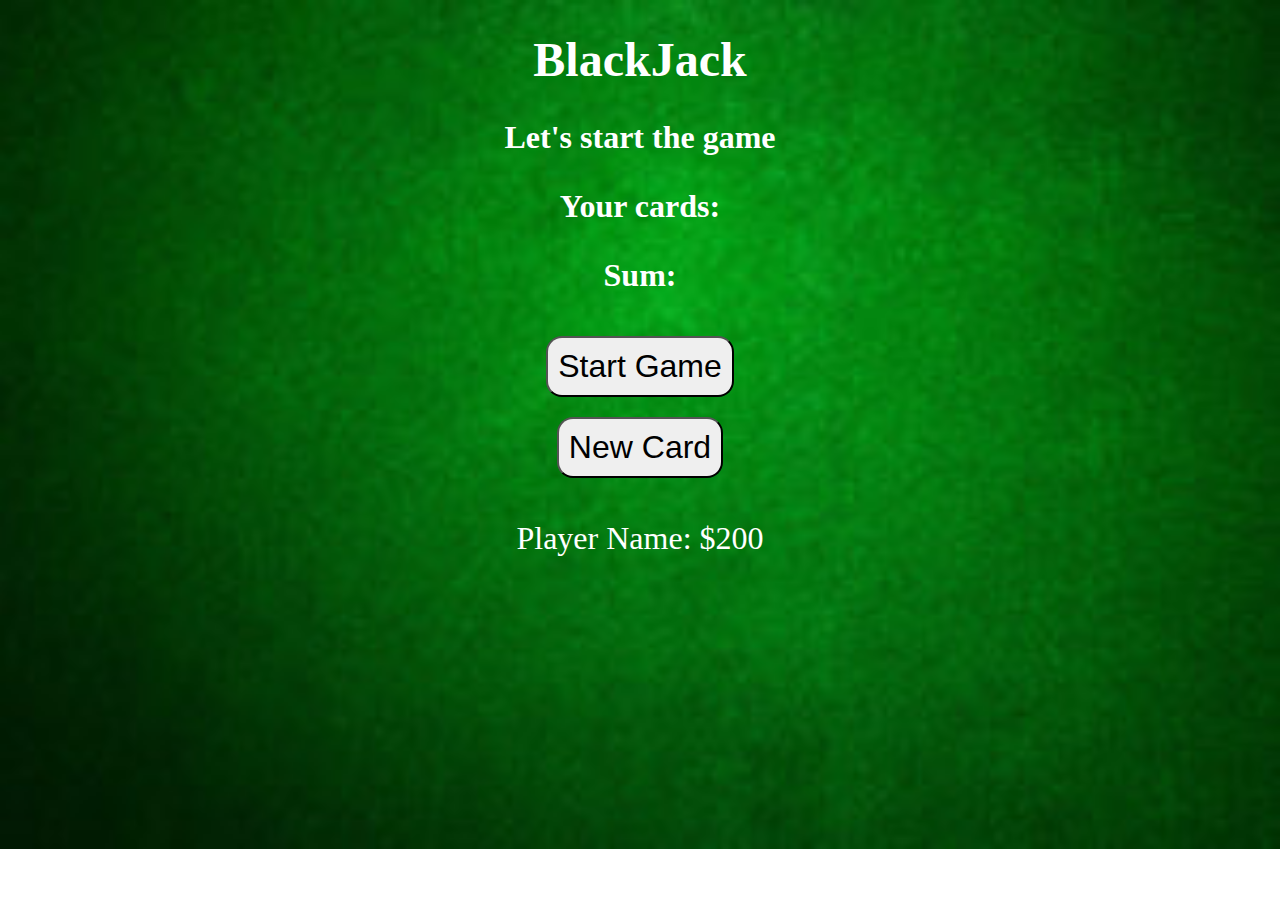
<file: Web Dev/BlackJack Game/index.html>
<!DOCTYPE html>
<html>
<head>
	<title>BlackJack</title>
	<link rel="stylesheet" type="text/css" href="index.css">
	<meta charset="utf-8">
</head>
<body>
	<div class="main">

		<h1>BlackJack</h1>

		<h2 id="instruction">Let's start the game</h3>

		<h3 id="cards-menu"> Your cards:</h3>
		<h3 id="sum-menu">Sum:</h3>

		<button id="start-game" onclick="cardList()">Start Game</button>
		<br>
		<button id="new-card" onclick="newCard()">New Card</button>
		<br>
		<p id="player-info">Player Name: $200</p>
		
	</div>


	<script type="text/javascript" src="index.js"></script>
</body>
</html>
</file>
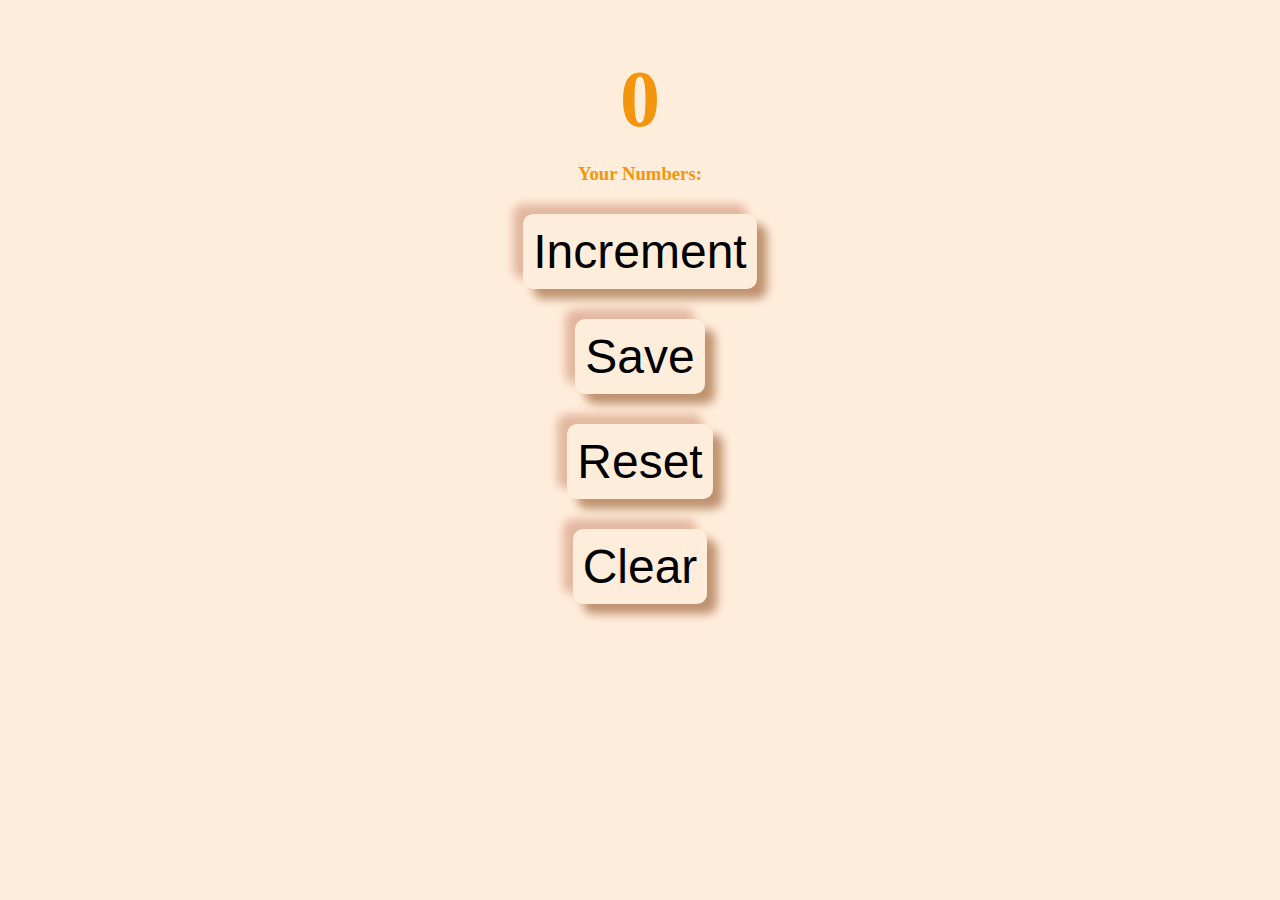
<file: Web Dev/Simple Counter/index.html>
<!DOCTYPE html>
<html>
<head>
	<title>COUNTER</title>
	<link rel="stylesheet" type="text/css" href="index.css">
</head>
<body>
	
	<div>
		<h1 id="timer">0</h1>
		<h3 id="saved"> Your Numbers: </h3>
		<button id="increment" onclick="counter()">Increment</button>
		<br>
		<button id="save" onclick="saved()">Save</button>
		<br>
		<button id="reset" onclick="reset()">Reset</button>
		<br>
		<button id="clear" onclick="clear()">Clear</button>
		<br>
	</div>
	<script type="text/javascript" src="index.js"></script>
</body>
</html>
</file>
<file: Web Dev/BlackJack Game/index.css>
body{
	background-image: url(table.jpg);
	background-repeat: no-repeat;
	background-size: 100%;
	text-align: center;
	color: white;
}

h1{
	font-size: 3rem;
}
h2, h3{
	font-size: 2rem;
}

p{
	font-size: 2rem;
}

button{
	font-size: 2rem;
	padding: 10px;
	margin: 10px;
	border-radius: 1rem;
}
</file>
<file: Web Dev/Simple Counter/index.css>
body{
	background-color: #FFEDDB;
	text-align: center;
	color: #F3950D;
	margin: 0;
	font-family: cursive;	
}

h1{
	font-size: 5rem;
	margin-bottom: 10px;
}
button{
	font-size: 3rem;
	border: 0;
	border-radius: 10px;
	background-color: #FFEDDB;
	margin: 10px;
	margin-bottom: 20px;
	padding: 10px;
	box-shadow: 10px 10px 10px #BF9270, -10px -10px 10px #E3B7A0;
}
button:active{
	box-shadow: inset -6px -6px 10px grey, inset 6px 6px 10px white;

}
button:hover{
	background-color: #BF9270;
	box-shadow: 10px 10px 10px #BF9270, -10px -10px 10px #E3B7A0;
	
}
</file>
